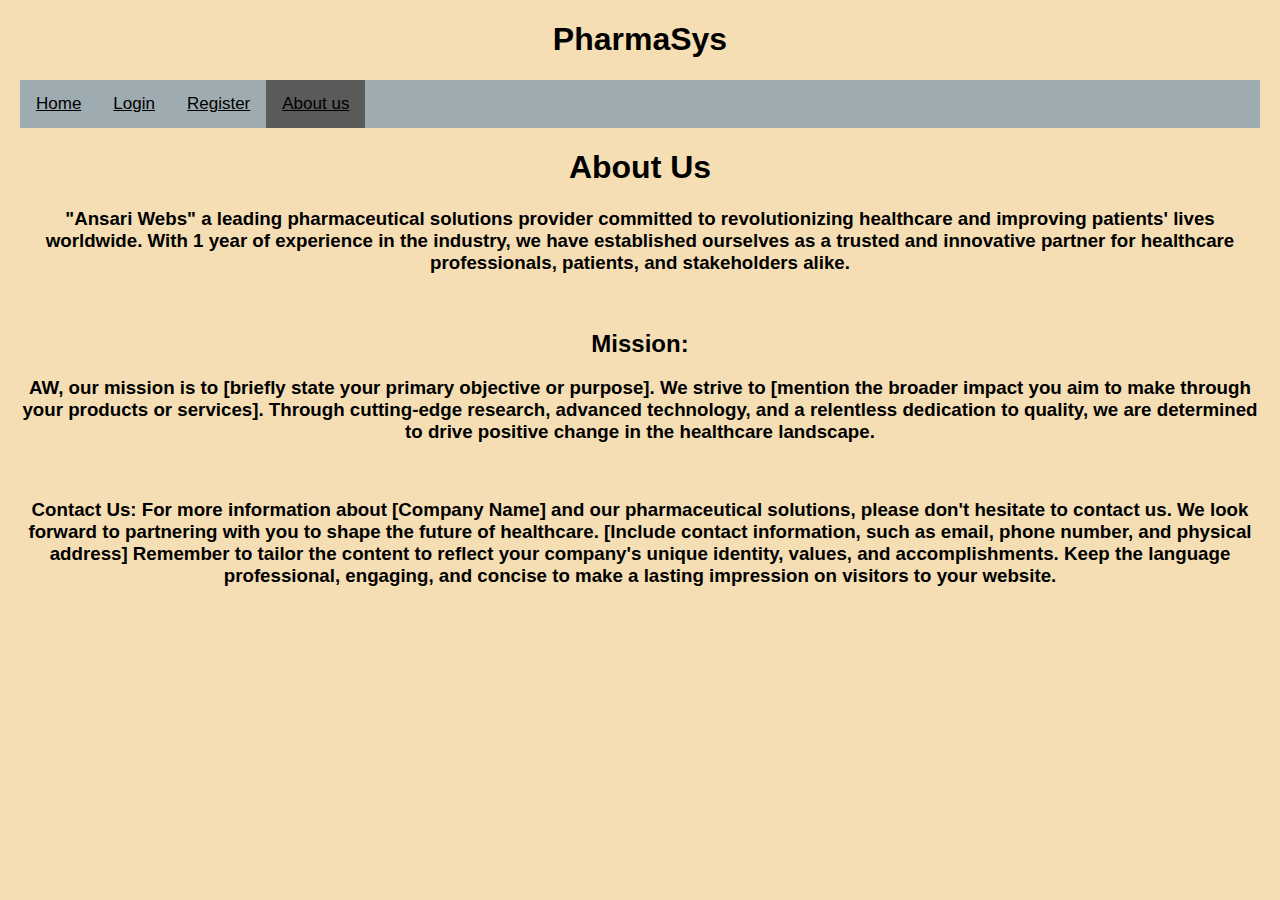
<file: about.html>
<!DOCTYPE html>
<html>
    <head>
        <div id="clock"></div>
    </head>
    <h1>PharmaSys</h1>
<body>
    <div class="topnav">
        <a href="../pharma poject/home.html">Home</a>
        <a href="../pharma poject/login.html">Login</a>
        <a href="../pharma poject/reg.html">Register</a>
        <a  class="active" href="../pharma poject/about.html">About us</a>
        <link rel="stylesheet" type="text/css" href="style.css">
      </div>
      <h1>About Us</h1>
      <Center>
     <h3>"Ansari Webs" a leading pharmaceutical solutions provider committed to revolutionizing healthcare and improving patients' lives worldwide. With 1 year of experience in the industry, we have established ourselves as a trusted and innovative partner for healthcare professionals, patients, and stakeholders alike.</h3>
       <br>
       <h2>Mission:</h2>
<h3>AW, our mission is to [briefly state your primary objective or purpose]. We strive to [mention the broader impact you aim to make through your products or services]. Through cutting-edge research, advanced technology, and a relentless dedication to quality, we are determined to drive positive change in the healthcare landscape.</h3>
<br>
<h3>Contact Us:
For more information about [Company Name] and our pharmaceutical solutions, please don't hesitate to contact us. We look forward to partnering with you to shape the future of healthcare.

[Include contact information, such as email, phone number, and physical address]

Remember to tailor the content to reflect your company's unique identity, values, and accomplishments. Keep the language professional, engaging, and concise to make a lasting impression on visitors to your website.      
</h3></Center>
</body>
<script src="clock.js"></script>
</html>
</file>
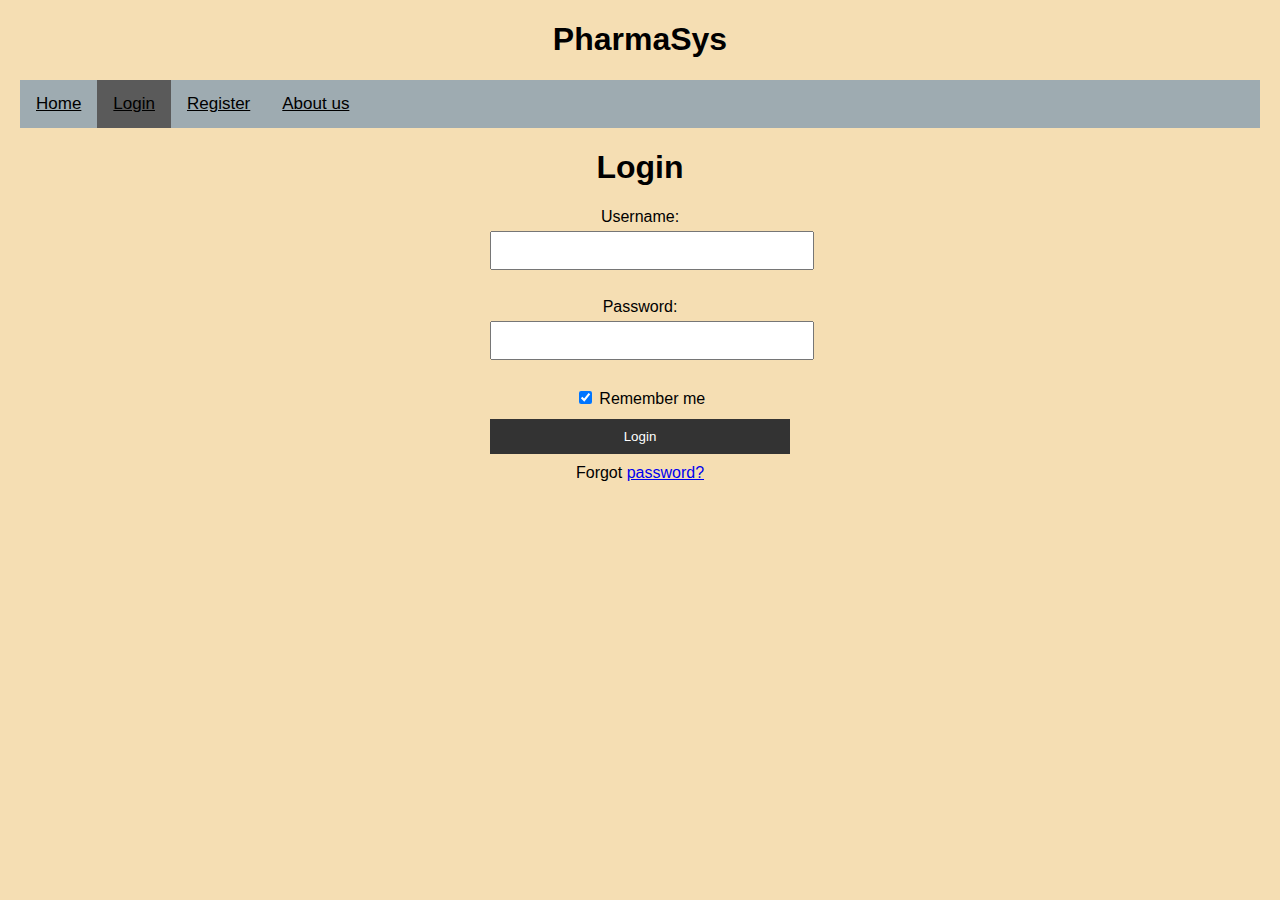
<file: login.html>
<!DOCTYPE html>
<html>
    <head>
        <div id="clock"></div>
    </head>
    <h1>PharmaSys</h1>
<body>
    <div class="topnav">
        <a href="../pharma poject/home.html">Home</a>
                <a  class="active" href="../pharma poject/login.html">Login</a>
                <a href="../pharma poject/reg.html">Register</a>
                <a href="../pharma poject/about.html">About us</a>
        <link rel="stylesheet" type="text/css" href="style.css">
      </div>
      <h1>Login</h1>
    <center><form id="login-form">
      <label for="login-username">Username:</label>
      <input type="text" id="login-username" name="login-username" required>
      <br>
      <label for="login-password">Password:</label>
      <input type="password" id="login-password" name="login-password" required>
      <br>
      <label>
        <input type="checkbox" checked="checked" name="remember"> Remember me
      </label>
      <input type="submit" value="Login">
      <span class="psw">Forgot <a href="#">password?</a></span>
    </form></center>
</body>
<script src="clock.js"></script>
</html>
</file>
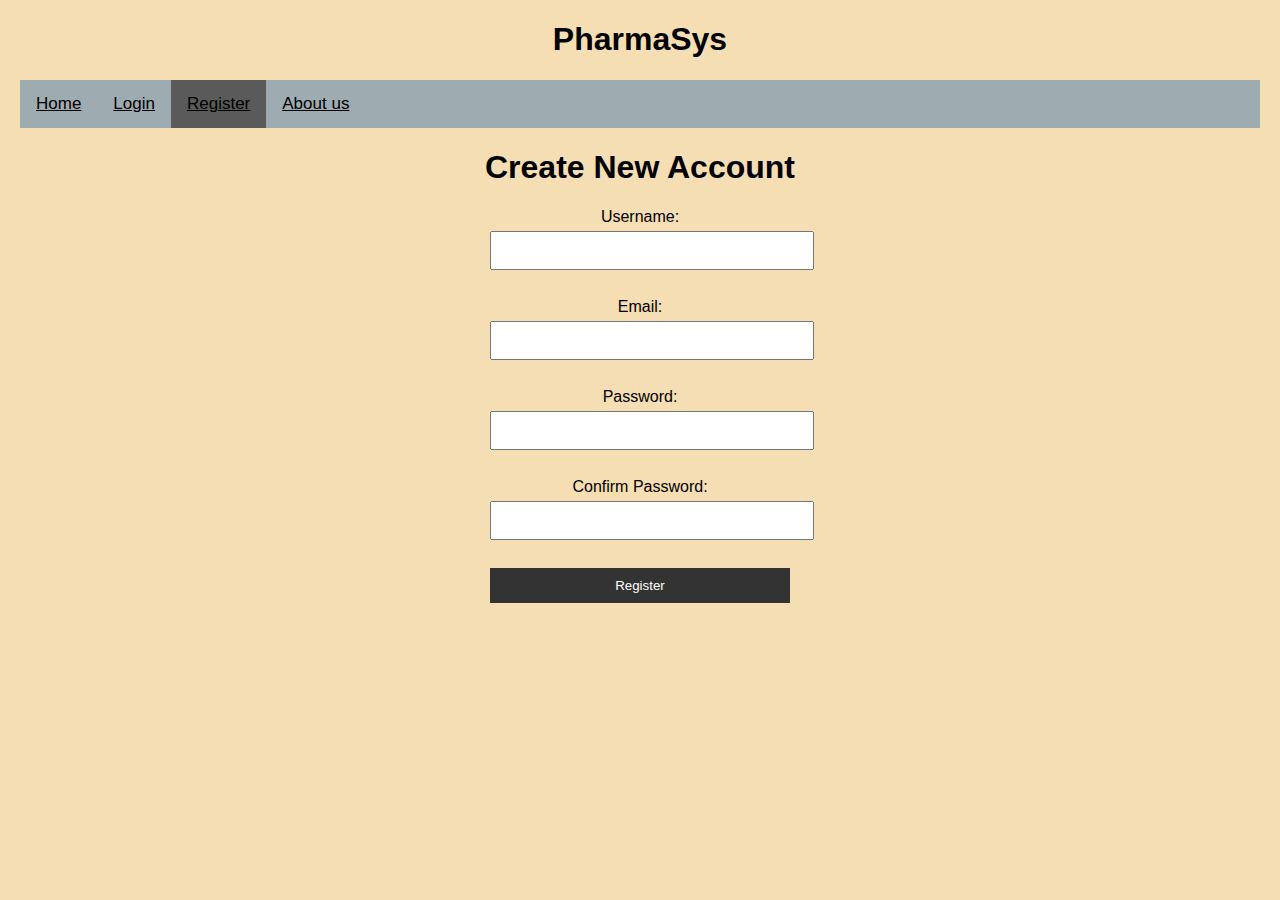
<file: reg.html>
<!DOCTYPE html>
<html>
    <head>
        <div id="clock"></div>
    </head>
    <h1>PharmaSys</h1>
<body>
    <div class="topnav">
        <a  href="../pharma poject/home.html">Home</a>
        <a href="../pharma poject/login.html">Login</a>
        <a class="active"href="../pharma poject/nav3.html">Register</a>
        <a href="../pharma poject/about.html">About us</a>
        <link rel="stylesheet" type="text/css" href="style.css">
      </div>
      <h1>Create New Account</h1>
     <center><form id="registration-form">
        <label for="username">Username:</label>
        <input type="text" id="username" name="username" required>
        <br>
        <label for="email">Email:</label>
        <input type="email" id="email" name="email" required>
        <br>
        <label for="password">Password:</label>
        <input type="password" id="password" name="password" required>
        <br>
        <label for="confirm-password">Confirm Password:</label>
        <input type="password" id="confirm-password" name="confirm-password" required>
        <br>
        <input type="submit" value="Register">
      </form>
    </center>
</body>
<script src="clock.js"></script>
</html>
</file>
<file: style.css>
.topnav {
  overflow: hidden;
  background-color:rgb(158, 171, 177);
  display: block ;
}
.topnav a {
   float: left;
   color: rgb(0, 0, 0);
   text-align: center;
   padding: 14px 16px;
   font-size: 17px;
  }
.topnav a:hover {
  opacity: 0.7;
  background-color:grey;
  color:rgb(0, 0, 0);
  }

.topnav a.active {
   background-color: rgb(90, 90, 90)
  
}
body {

  font-family: Arial, sans-serif;
  margin: 20px;
  background-color: wheat;
 
}

h1 {
  text-align: center;
  font-family: Verdana,Tahoma, sans-serif;
  font-style: normal;
}

h2 {
  margin-bottom: 10px;
}

table {
  width: 100%;
  border-collapse: collapse;
}

th, td {
  padding: 8px;
  text-align: left;
  border-bottom: 1px solid #ddd;
}

form {
  display: flex;
  flex-direction: column;
  width: 300px;
}

label {
  margin-bottom: 5px;
}

input {
  padding: 5px;
  margin-bottom: 10px;
}

button {
  padding: 8px 12px;
}
img{
  border: 1px solid #ccc;
  border-radius: 10px;
}

clock {
  position: relative;
  top: 10px;
  right: 10px;
  font-size: 18px;
  color: #000;
}
.social {
  list-style-type: none;
  padding: 0;
  margin: 0;
  display: flex;
  justify-content: center; /* Adjust alignment as needed */
}

.social li {
  margin: 0 5px;
}

.social li a {
  display: block;
  width: 30px;
  height: 30px;
  border-radius: 50%;
  background-color: #333;
  color: #fff;
  text-align: center;
  line-height: 30px;
  font-size: 18px;
}
footer {
  text-align: center;
  padding: 3px;
  background-color: DarkSalmon;
  color: white;
}
form {
  margin-bottom: 20px;
}
input[type="text"],
input[type="email"],
input[type="password"] {
  width: 100%;
  padding: 10px;
  margin-bottom: 10px;
}

input[type="submit"] {
  background-color: #333;
  color: #fff;
  border: none;
  padding: 10px 20px;
  cursor: pointer;
}
/* Add Zoom Animation */
.animate {
  -webkit-animation: animatezoom 0.6s;
  animation: animatezoom 0.6s
}

@-webkit-keyframes animatezoom {
  from {-webkit-transform: scale(0)} 
  to {-webkit-transform: scale(1)}
}
  
@keyframes animatezoom {
  from {transform: scale(0)} 
  to {transform: scale(1)}
}
</file>
